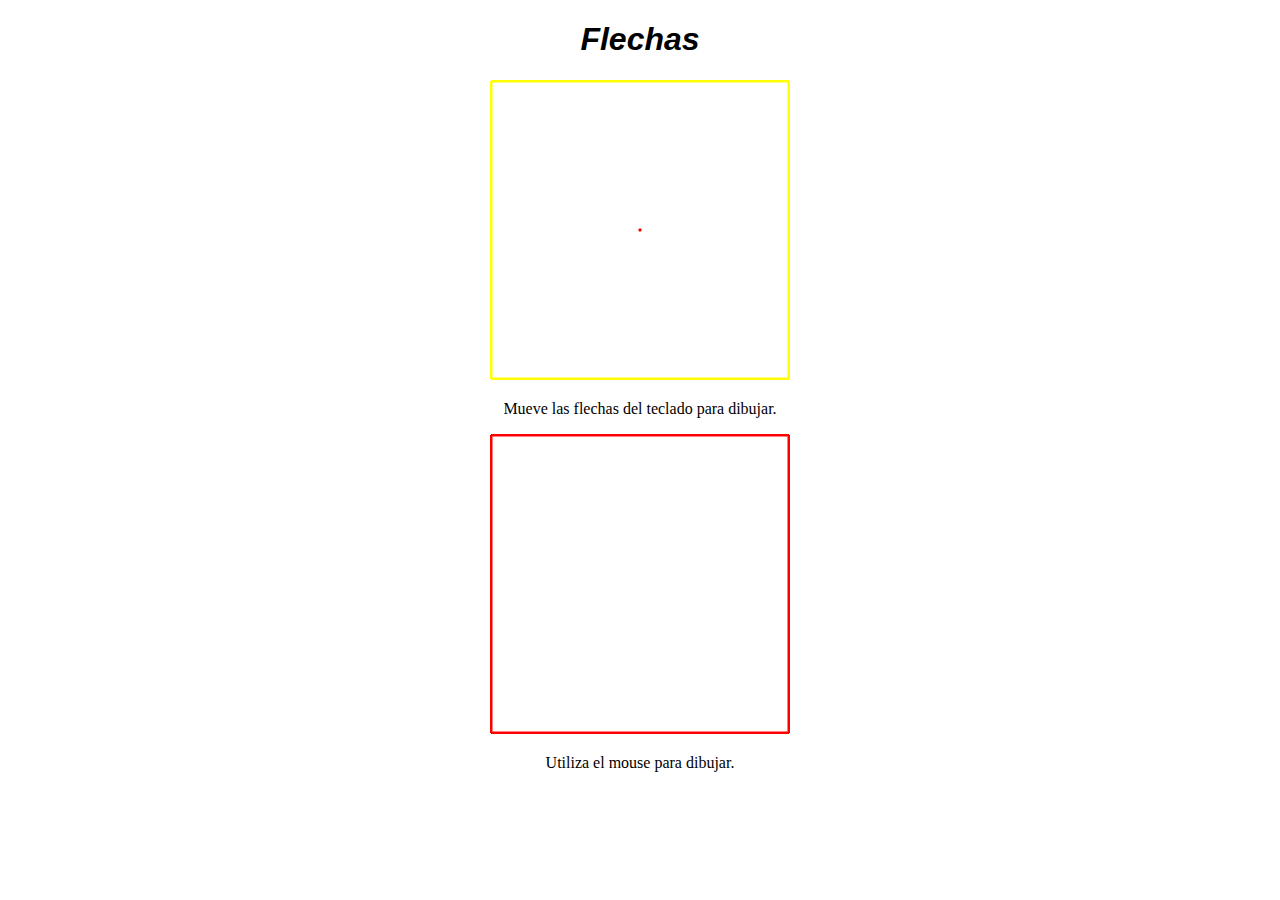
<file: index.html>
<!DOCTYPE html>
<html>
<head>
	<meta charset="utf-8">
	<link rel="stylesheet" type="text/css" href="style.css">

</head>

<body>
	
	<h1 align="center"> Flechas </h1>
	
	<div align="center">
		<canvas height="300" width="300" id="area_de_dibujo"></canvas>
	</div>
		
		<p align="center">Mueve las flechas del teclado para dibujar.</p>
		<div align="center">
		<canvas height="300" width="300" id="canva_Mouse"></canvas></div>
		<p align="center">Utiliza el mouse para dibujar.</p>

	<script type="text/javascript" src="evento.js" ></script>
	<script type="text/javascript" src="outro.js"></script>

	


</body>

</html>
</file>
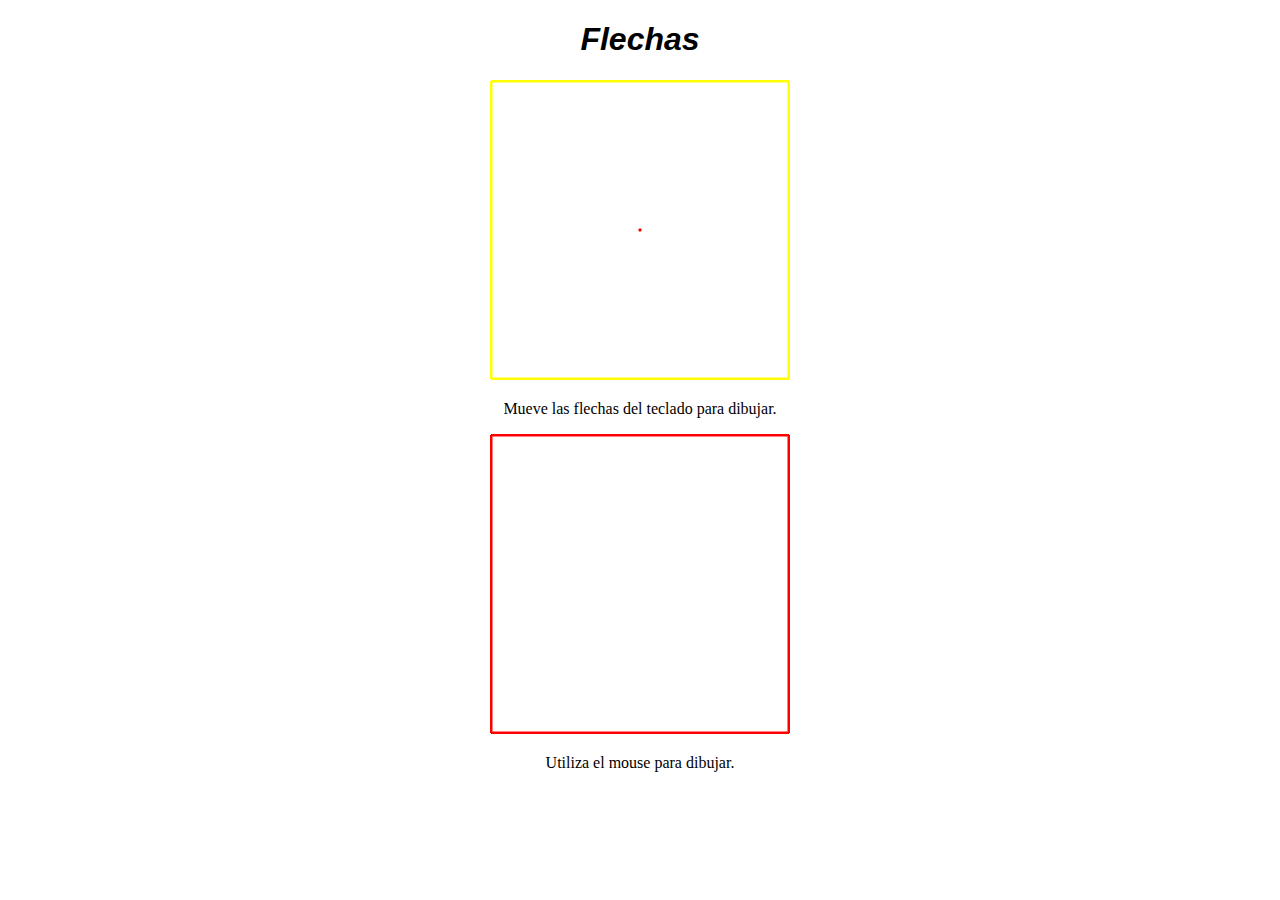
<file: flechas.html>
<!DOCTYPE html>
<html>
<head>
	<meta charset="utf-8">
	<title>Dibujando con teclas</title>
<style type="text/css">
	h1
	{
		font-style: italic;
		font-family: Helvetica;

	}

</style>	
</head>

<body>
	<h1 align="center"> Flechas </h1>
	<div align="center">
	
		<canvas height="300" width="300" id="area_de_dibujo"></canvas></div>
		
		<p align="center">Mueve las flechas del teclado para dibujar.</p>
		<div align="center">
		<canvas height="300" width="300" id="canva_Mouse"></canvas></div>
		<p align="center">Utiliza el mouse para dibujar.</p>

	<script type="text/javascript" src="evento.js" ></script>
	<script type="text/javascript" src="outro.js"></script>

	


</body>

</html>
</file>
<file: style.css>
h1
	{
		font-style: italic;
		font-family: Helvetica;

	}
</file>
